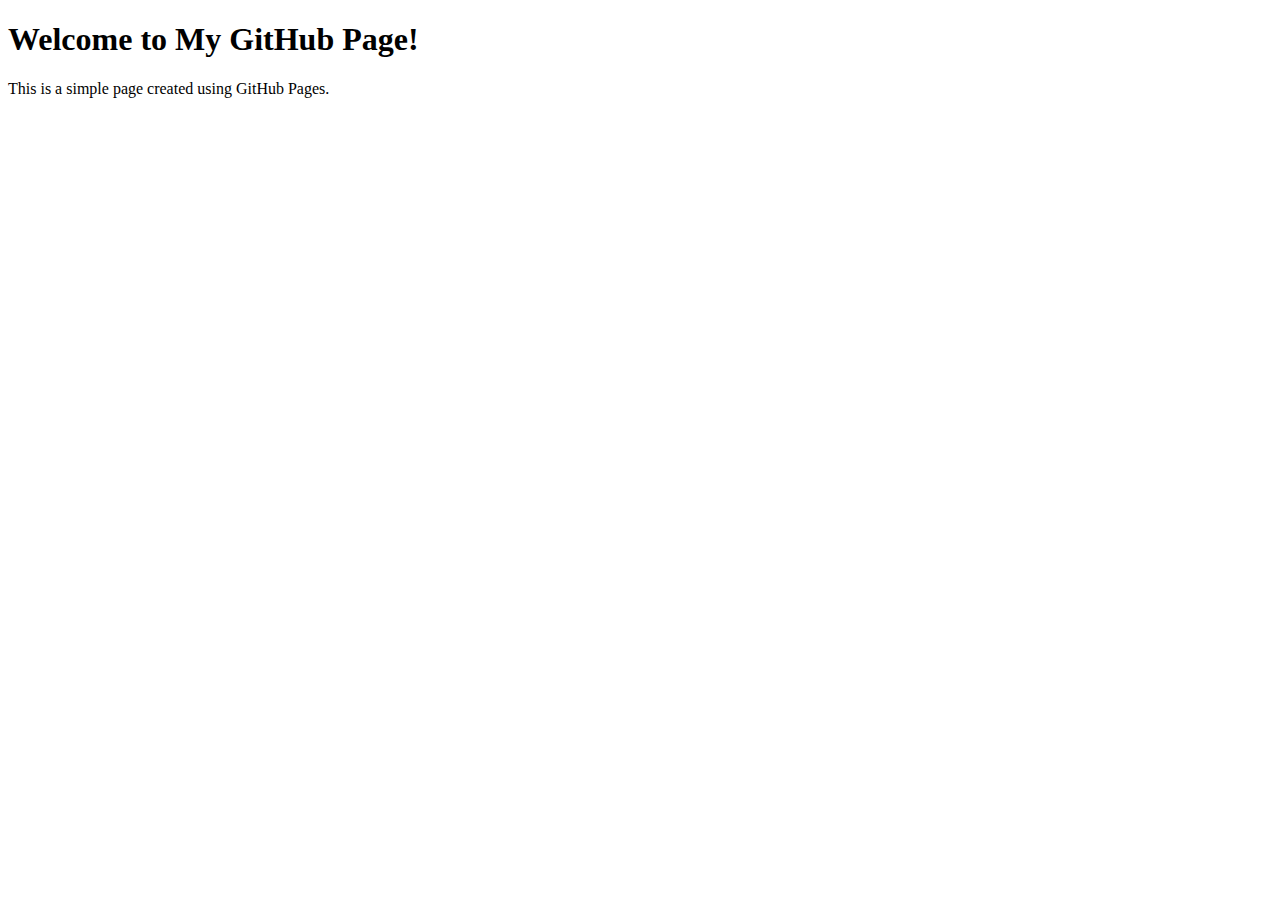
<file: index.html>
<!DOCTYPE html>
<html lang="en">
<head>
    <meta charset="UTF-8">
    <meta name="viewport" content="width=device-width, initial-scale=1.0">
    <title>Welcome</title>
</head>
<body>
    <h1>Welcome to My GitHub Page!</h1>
    <p>This is a simple page created using GitHub Pages.</p>
</body>
</html>
</file>
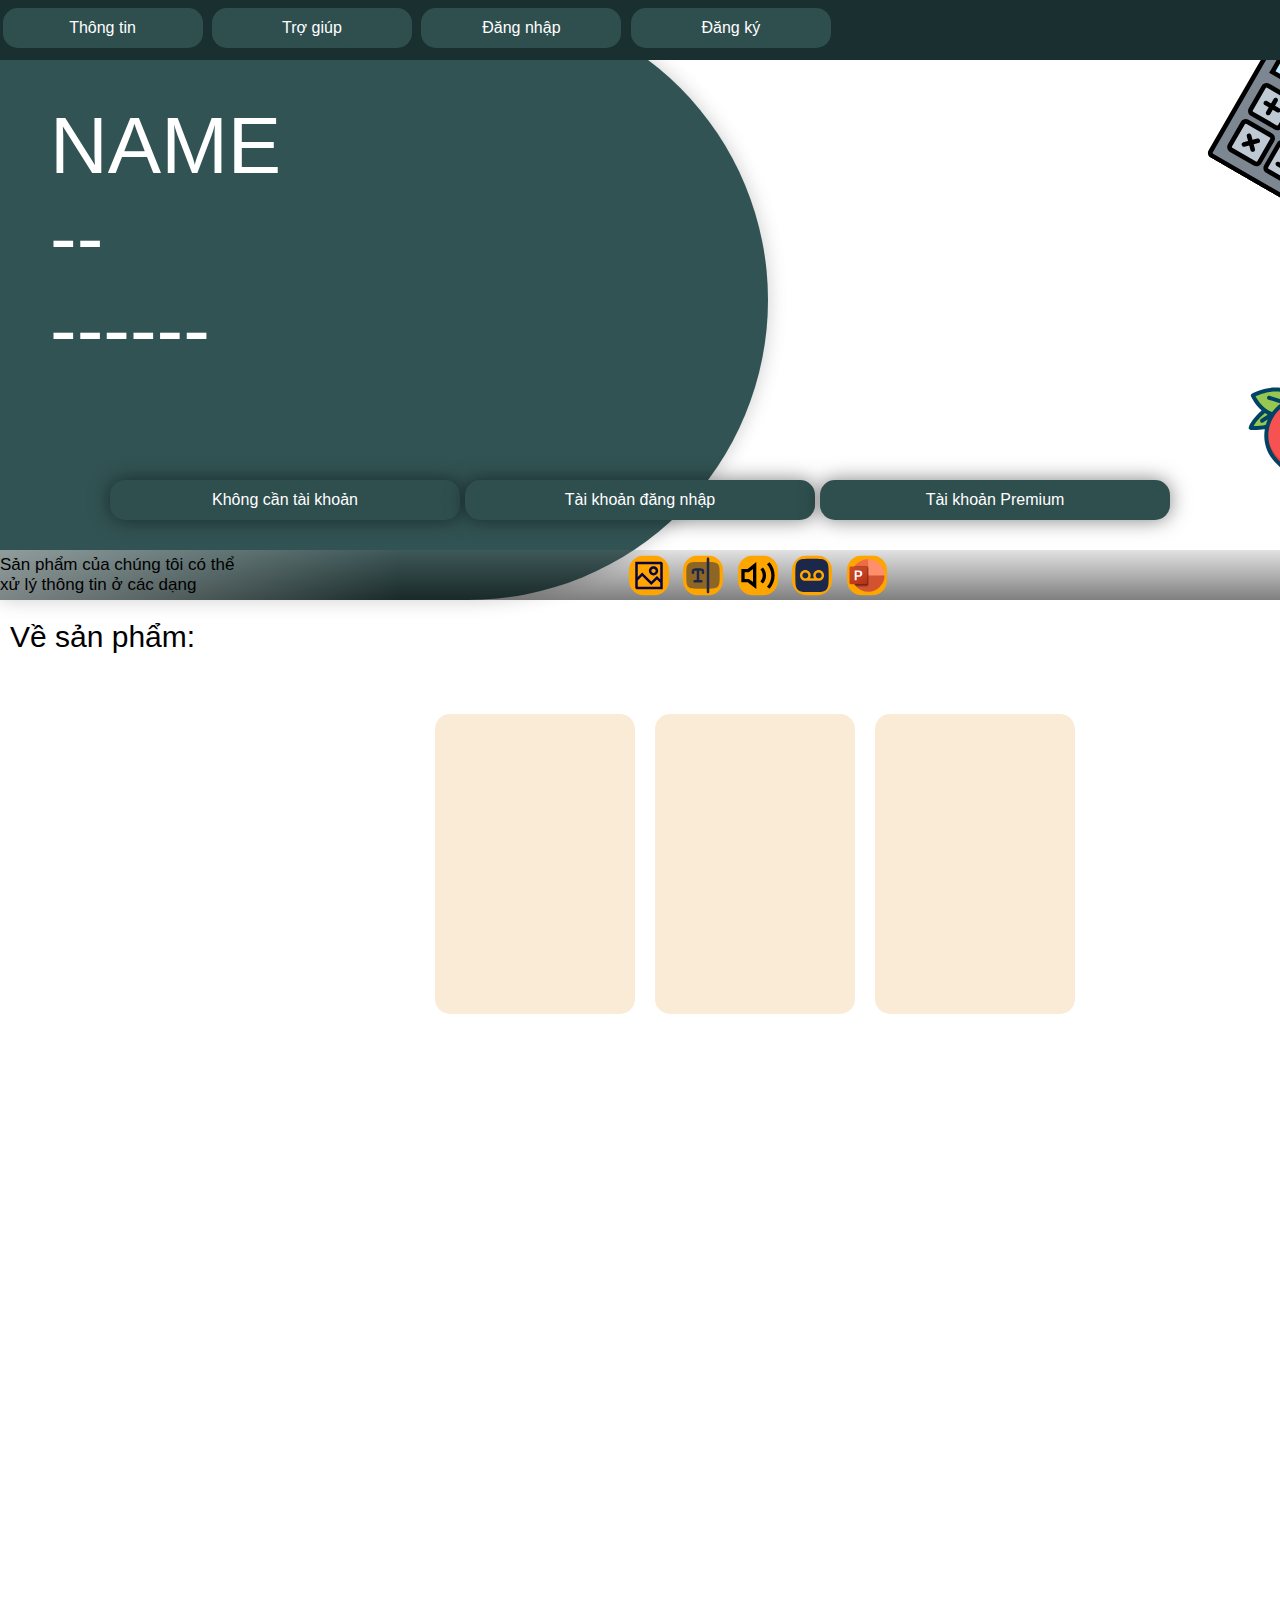
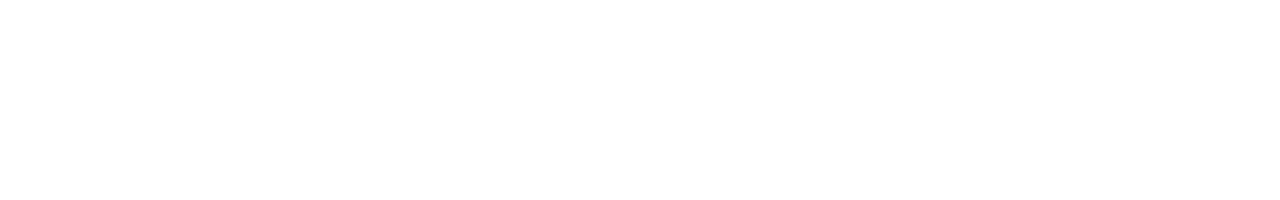
<file: main-AI.html>
<!DOCTYPE html>
<html>
    <head>
        <title>
            AI - beta
        </title>
        <meta charset="utf-8">
        <meta name="viewport" content="width=device-width, initial-scale=1.0">
        <link rel="stylesheet" href="main-AI.css">
        <style>
            html, body{
                margin: 0;
                padding: 0;
                font-family: Arial, sans-serif;
                line-height: 1.6;
            }

            .mainbox {
                width: 100% ;
                height: 200vh ;
                content: "";
                position: relative;
                background-color: #fff;
            }
            
            .header {
                width: 100%;
                height: 60px;
                background-color: rgb(26, 48, 48);
                overflow-x: auto; /* Cho phép cuộn ngang */
                overflow-y: hidden;
                white-space: nowrap; /* Không ngắt dòng bên trong container */
                position: fixed;
                z-index: 2;
            }

            .header::-webkit-scrollbar {
                display: none;
            }

            .open {
                width: 300px;
                height: 200px;
                background-color: bisque;
                z-index: 2;
                display: none;
                float: left;
                position: absolute;
                top: 65px;
                border-radius: 5px;
            }
            
            .hbox {
                width: 200px;
                height: 40px;
                color: var(--main-htext-color);
                display:inline-block;
                background-color: var(--main-head-color) ;
                content: "";
                position: relative;
                top: 5px;
                font: message-box ;
                transform: translateX(50%), translateY(50%);
                line-height: 100px;
                margin: 2.5px;
                border-radius: 15px;
            }

            .hbox span {
                position: absolute;
                top: 50%;
                left: 50%;
                transform: translate(-50%, -50%); 
                text-align: center; 
            }

            .hbox:hover {
                box-shadow: 0 0 20px rgba(0, 0, 0, 0.5);
            }

            .titlebox {
                width: 100%;
                height: 600px;
                background-image: url('https://www.boardworkseducation.com/wp-content/uploads/2021/10/education-technology.jpg');
                background-size: 60%;
                background-position: right;
                position: relative;
                display: flex;
                justify-content: center; /* Căn giữa theo chiều ngang */
                align-items: end; /* Căn giữa theo chiều dọc */
            }

            .eye-catching {
                font: message-box;
                font-size: 80px;
                color: var(--main-htext-color);
                flex-direction: column;
                position: absolute;
                top: 100px;
                left: 50px;
                z-index: 1;
                opacity: 0;
                transform: translateY(50px);
                transition: opacity 1s ease-out, transform 1s ease-out;
            }

            .style-block {
                position: absolute;
                top: 100px;
                width: 60%;
                height: 600px;
                background-color: rgb(50, 83, 83);
                border-radius: 0 300px 300px 0;
                box-shadow: 0 0 20px rgba(0, 0, 0, 0.2);
                z-index: 0;
                position: absolute;
                top: 0;
                left: 0;
            }

            .bbox {
                width: 350px ;
                height: 40px;
                color: var(--main-htext-color);
                background-color: var(--main-head-color) ;
                z-index: 1;
                font: message-box ;
                display: flex;
                align-items: center;
                justify-content: center;
                border-radius: 15px;
                box-shadow: 0 0 20px rgba(0, 0, 0, 0.5);
                margin: 80px 2.5px;
                transition: transform 0.5s ease;
                cursor: pointer;
            }
            .bbox:hover {
                transform: translateY(-12px);
            }

            .b1:hover {
                background-color: black;
            }

            .b2:hover {
                background-color: cornflowerblue;
            }

            .b3:hover {
                background-color: rgb(205, 200, 36);
            }

            .usable-bar {
                width: 100%;
                height: 50px;
                position: absolute;
                align-items: last baseline;
                z-index: 0;
                background-image: linear-gradient(0, rgba(0, 0, 0, 0.5), rgba(114, 108, 108, 0.2));   
            }

            .icon {
                width: 40px;
                height: 40px;
                display: inline-block;
                border-radius: 15px;
                position: relatives;
                margin: 5px;
                transition: transform 0.5s ease;
                transform: translateX(1560%) translateY(1%);
            }

            .i5 {
                background-image: url('powerpoint-svgrepo-com.svg');
                background-color: orange;
                background-size: cover;
                background-repeat: no-repeat;
                background-position: center;
            }

            .i4 {
                background-image: url('record-square-svgrepo-com.svg');
                background-color: orange;
                background-size: cover;
                background-repeat: no-repeat;
                background-position: center;
            }

            .i3 {
                background-image: url('sound-loud-svgrepo-com.svg');
                background-color: orange;
                background-size: cover;
                background-repeat: no-repeat;
                background-position: center; 
            }

            .i2 {
                background-image: url('text-field-focus-svgrepo-com.svg');
                background-color: orange;
                background-size: cover;
                background-repeat: no-repeat;
                background-position: center;
            }

            .i1 {
                background-image: url('image-svgrepo-com.svg');
                background-color: orange;
                background-size: cover;
                background-repeat: no-repeat;
                background-position: center;
            }

            .wbox {
                width: 100%;
                height: 100px;
                position: absolute;
                display: flex;
                align-items: center;
                justify-content: center;
            }

            .arli {
                width: 350px;
                height:100px;
                visibility: hidden;
                color: #fff;
                font: message-box;
                background-color: cadetblue;
                z-index: 0;
                margin: 0px 2.5px ;
                display: flex;
                align-items: center;
                justify-content: center;
                float: left;
            }

            .arli span{
                margin-bottom: 40px;
            }

            .adbox {
                width: 400px;
                height: 50px;
                font: message-box;
                font-size: 17px;
                background-image: linear-gradient(90deg, rgba(225, 225, 225, 0.5), rgba(0, 0, 0, 0));
                position: absolute;
                left: 0;
                bottom: 0;
                display: flex;
                align-items: center;
                float: left;
            }

            .intro {
                font: message-box;
                font-size: 30px;
                margin: 20px 10px;
            }

            .card {
                width: 200px;
                height: 300px;
                background-color: antiquewhite;
                border-radius: 15px;
                float: left;
                margin: 40px 10px;
                opacity: 0;
                transform: translateY(50px);
                transition: opacity 1s ease-out, transform 1s ease-out;
            }

            .c1 {
                margin-left: 435px;
            }

            .in-view {
                opacity: 1;
                transform: translateY(0);
            }

            .svg1 {
                position: absolute;
                transform: translate(650px, -400px);
                z-index: 1;
            }
            .ran-SVG1 {
                transform: rotate(30deg);
            }

            .svg2 {
                position: absolute;
                transform: translate(670px, -90px);
                z-index: 1;
            }
            .ran-SVG2 {
                transform: rotate(-30deg);
            }
        </style>    
    </head>
    <body>
        <div class="mainbox">
            <div class="header"> 
                <div class="hbox 1" id="h1"><span>Thông tin</span></div>
                <div class="hbox 2" id="h2"><span>Trợ giúp</span></div>
                <div class="hbox 3" id="h3"><span>Đăng nhập</span></div>
                <div class="hbox 4" id="h4"><span>Đăng ký</span></div>
            </div> 

            <div class="titlebox">
                <div class="svg svg1"><img src="calculator-svgrepo-com.svg" class="ran-SVG1"></div>
                <div class="svg svg2"><img src="apple-svgrepo-com.svg" class="ran-SVG2"></div>
                <div class="open o1" id="o1"></div>
                <div class="open o2" id="o2"></div>
                <div class="open o3" id="o3"></div>
                <div class="open o4" id="o4"></div>

                <section class="eye-catching" id="eye-catching">NAME<br>
                -- <br>
                ------
                </section>
                <div class="style-block"></div>
                <div class="bbox b1" id="b1"><span>Không cần tài khoản</span></div>
                <div class="bbox b2" id="b2"><span>Tài khoản đăng nhập</span></div>
                <div class="bbox b3" id="b3"><span>Tài khoản Premium</span></div>
                
                <div class="wbox">
                    <div class="arli a1" id="a1"><span>khả dụng với văn bản + hình ảnh</span></div>
                    <div class="arli a2" id="a2"><span>thêm tính năng xử lý âm thanh</span></div>
                    <div class="arli a3" id="a3"><span>cộng thêm phân tích video + powerpoint</span></div>
                </div>

                <div class="usable-bar">
                    <div class="icon i1" id="i1"></div>
                    <div class="icon i2" id="i2"></div>
                    <div class="icon i3" id="i3"></div>
                    <div class="icon i4" id="i4"></div>
                    <div class="icon i5" id="i5"></div>
                </div>
                <div class="adbox" id="adbox">Sản phẩm của chúng tôi có thể <br>
                     xử lý thông tin ở các dạng
                </div>
                
            </div>
            <div class="intro">Về sản phẩm:</div>
                <section class="card c1" id="card"></section>
                <section class="card c2" id="card"></section>
                <section class="card c3" id="card"></section>
        </div>
        <script>
            // Lấy phần tử box1 và box2
            const b1 = document.getElementById('b1');
            const b2 = document.getElementById('b2');
            const b3 = document.getElementById('b3');
            const i1 = document.getElementById('i1');
            const i2 = document.getElementById('i2');
            const i3 = document.getElementById('i3');
            const i4 = document.getElementById('i4');
            const i5 = document.getElementById('i5');
            const a1 = document.getElementById('a1');
            const a2 = document.getElementById('a2');
            const a3 = document.getElementById('a3');
            const ad = document.getElementById('adbox');

            // Handle click on b1
            b1.addEventListener('click', function() {
                window.location.href = 'staylogout_AI.html';
            });

            // Khi hover vào box1, di chuyển box2
            b1.addEventListener('mouseenter', function() {
                i1.style.transform = 'translateX(350px)'; // Di chuyển box2 50% sang trái
                i2.style.transform = 'translateX(350px)'; // Di chuyển box2 50% sang trái    
            });
            b1.addEventListener('mouseover', function() {
                i3.style.visibility = 'hidden';
                i4.style.visibility = 'hidden';
                i5.style.visibility = 'hidden';
                a1.style.visibility = 'visible';
                ad.style.visibility = 'hidden';
            });

            // Khi rời khỏi box1, trả box2 về vị trí ban đầu
            b1.addEventListener('mouseleave', function() {
                i1.style.transform = 'translateX(625px)';
                i2.style.transform = 'translateX(625px)';
                
            });
            b1.addEventListener('mouseout', function() {
                i3.style.visibility = 'visible';
                i4.style.visibility = 'visible';
                i5.style.visibility = 'visible';
                a1.style.visibility = 'hidden';
                ad.style.visibility = 'visible';
            });

            //
            b2.addEventListener('mouseenter', function() {
                i1.style.transform = 'translateX(680px)'; // Di chuyển box2 50% sang trái
                i2.style.transform = 'translateX(680px)'; // Di chuyển box2 50% sang trái
                i3.style.transform = 'translateX(680px)'; // Di chuyển box2 50% sang trái
                
            });
            b2.addEventListener('mouseover', function() {
                i4.style.visibility = 'hidden';
                i5.style.visibility = 'hidden';
                a2.style.visibility = 'visible';
                ad.style.visibility = 'hidden';
            });

            // Khi rời khỏi box1, trả box2 về vị trí ban đầu
            b2.addEventListener('mouseleave', function() {
                i1.style.transform = 'translateX(625px)';
                i2.style.transform = 'translateX(625px)';
                i3.style.transform = 'translateX(625px)';   
            });
            b2.addEventListener('mouseout', function() {
                i4.style.visibility = 'visible';
                i5.style.visibility = 'visible';
                a2.style.visibility = 'hidden';
                ad.style.visibility = 'visible';
            });


            // Khi hover vào box1, di chuyển box2
            b3.addEventListener('mouseenter', function() {
                i1.style.transform = 'translateX(980px)'; // Di chuyển box2 50% sang trái
                i2.style.transform = 'translateX(980px)'; // Di chuyển box2 50% sang trái
                i3.style.transform = 'translateX(980px)'; // Di chuyển box2 50% sang trái
                i4.style.transform = 'translateX(980px)'; // Di chuyển box2 50% sang trái
                i5.style.transform = 'translateX(980px)'; // Di chuyển box2 50% sang trái    
            });
            b3.addEventListener('mouseover', function() {
                a3.style.visibility = 'visible';
                ad.style.visibility = 'hidden';
            });

            // Khi rời khỏi box1, trả box2 về vị trí ban đầu
            b3.addEventListener('mouseleave', function() {
                i1.style.transform = 'translateX(625px)';
                i2.style.transform = 'translateX(625px)';
                i3.style.transform = 'translateX(625px)';
                i4.style.transform = 'translateX(625px)'; 
                i5.style.transform = 'translateX(625px)';    
            });
            b3.addEventListener('mouseout', function() {
                a3.style.visibility = 'hidden';
                ad.style.visibility = 'visible';
            });

//=========================lấy section làm hiệu ứng xuất hiện========================= 
            // Lấy tất cả các section
            const sections = document.querySelectorAll('section');

            // Hàm kiểm tra nếu phần tử nằm trong khung nhìn
            function isInViewport(element) {
                const rect = element.getBoundingClientRect();
                return (
                    rect.top <= window.innerHeight && 
                    rect.bottom >= 0
                );
            }

            // Hàm kiểm tra và thêm lớp in-view khi phần tử xuất hiện trong khung nhìn
            function checkSectionsInView() {
                sections.forEach(section => {
                    if (isInViewport(section)) {
                        section.classList.add('in-view');
                    }
                });
            }

            // Thêm sự kiện scroll để kiểm tra mỗi lần cuộn trang
            window.addEventListener('scroll', checkSectionsInView);

            // Kiểm tra lần đầu tiên khi tải trang
            checkSectionsInView();

//=========================hiệu ứng hiện open của header========================= 

            const h1 = document.getElementById('h1');
            const h2 = document.getElementById('h2');
            const h3 = document.getElementById('h3');
            const h4 = document.getElementById('h4');
            const o1 = document.getElementById('o1');
            const o2 = document.getElementById('o2');
            const o3 = document.getElementById('o3');
            const o4 = document.getElementById('o4');  

            document.getElementById('h1').addEventListener('mouseover', function() {
                // Lấy vị trí y của box1
                const h1Y = h1.getBoundingClientRect().left;
                // Đặt box2 xuất hiện cùng trục y với box1
                o1.style.left = h1Y/100 + 'px';
                // Hiển thị box2
                o1.style.display = 'block';
            });

            document.getElementById('h1').addEventListener('mouseout', function() {     
                // Ẩn box2 khi không di chuột vào box1 nữa
                o1.style.display = 'none';
            });

            //--------------------------------------------------------------------

            document.getElementById('h2').addEventListener('mouseover', function() {
                const h2Y = h2.getBoundingClientRect().left;
                o2.style.left = h2Y + 'px';
                o2.style.display = 'block';
            });

            document.getElementById('h2').addEventListener('mouseout', function() {
                o2.style.display = 'none';
            });

            //--------------------------------------------------------------------

            document.getElementById('h3').addEventListener('mouseover', function() {
                const h3Y = h3.getBoundingClientRect().left;
                o3.style.left = h3Y + 'px';
                o3.style.display = 'block';
            });

            document.getElementById('h3').addEventListener('mouseout', function() {
                o3.style.display = 'none';
            });

            //--------------------------------------------------------------------

            document.getElementById('h4').addEventListener('mouseover', function() {
                const h4Y = h4.getBoundingClientRect().left;
                o4.style.left = h4Y + 'px';
                o4.style.display = 'block';
            });

            document.getElementById('h4').addEventListener('mouseout', function() {
                o4.style.display = 'none';
            });
        </script>
    </body>
</html>
</file>
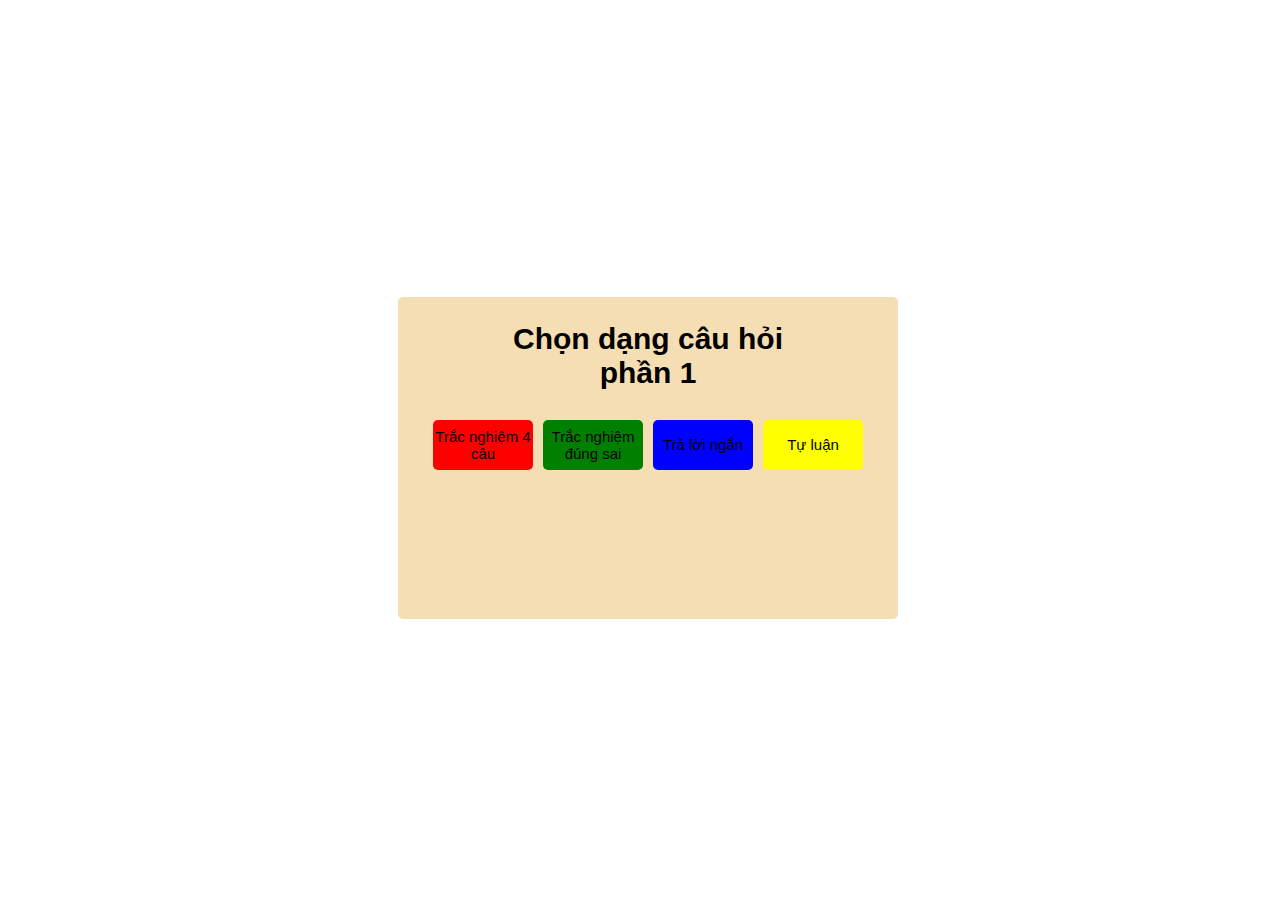
<file: staylogout-makeques.html>
<!DOCTYPE html>
<html>
<head>
    <meta charset="UTF-8">
    <meta name="viewport" content="width=device-width, initial-scale=1.0">
    <link rel="stylesheet" href="main-AI.css">
    <title>Make questions with log-out sittuation</title>
    <style>
        body {
            display: flex;
            justify-content: center;
            align-items: center;
            background-size: cover;
            background-repeat: no-repeat;
            background-position: center;
            background-image: url('https://icdn.dantri.com.vn/dansinh/2024/07/16/hero-1721106115487.png');
            width: 100vw;
            min-height: 100vh;
        }

        .main {
            min-width: 500px;
            min-height: 300px;
            border-radius: 5px;
            background-color: wheat;
            position: relative;
            font: message-box ;
            display: block;
            text-align: center;
            justify-content: center;
            gap: 10px;
            margin: 10px auto;
            font: message-box;
            color: black;
            font-size: 30px;
        }

        .color-choices   {
            height: 50px;
            width: 100px;
            border-radius: 5px;
            position: relative ;
            left: 30px;
            right: 30px;
            margin: 5px;   
            font: message-box;
            font-size: 15px;
            display: flex;
            text-align: center;
            align-items: center;
            justify-items: center;
            justify-content: center;
            float: left;
            color: black;
            cursor: pointer;
            transition: all 0.3s ease;
        }

        .color-choices.active {
            width: calc(100% - 70px); /* 70px accounts for left margin + right margin */
        }

        .red {
            background-color: red;
        }
        .green {
            background-color: green;
        }
        .blue {
            background-color: blue;
        }
        .yellow {
            background-color: yellow;
        }

        .hidden {
            opacity: 0;
            pointer-events: none;
        }

        .tool {
            width: 100px;
            height: 40px;
            border: none;
            cursor: pointer;
            border-radius: 5px;
            visibility: hidden;
            margin: 5px;
        }

        .tools-container {
            display: flex;
            justify-content: center;
            align-items: center;
            gap: 10px;
            margin: 10px auto;
        }

        .addQuestion {
            background-color: rgb(15, 146, 15);
        }
        .submitQuestion {
            background-color: cadetblue;
        }

        .question {
            position: relative;
            margin-bottom: 10px;
            display: flex;
            font: medium;
            flex-direction: column;
            gap: 10px;
            padding: 10px;
            border: 1px solid #ccc;
            border-radius: 5px;
            background-color: #f9f9f9;
        }

        .questionsContainer {
            display: flex;
            flex-direction: column;
            gap: 20px;
        }

        .answer-input {
            display: block;
            margin-bottom: 10px;
        }

        .true-false-answers {
            display: flex;
            gap: 20px;
            justify-content: center;
            margin-top: 10px;
        }

        .true-false-btn {
            padding: 5px 20px;
            border: 1px solid #ccc;
            border-radius: 5px;
            cursor: pointer;
            background: white;
        }

        .true-false-btn.selected {
            background: #4CAF50;
            color: white;
        }

        .reset-button {
            border-radius: 5px;
            font: message-box;
            font-size: 15px;
            background-color: #ff6b6b;
            color: white;
            
            visibility: hidden;
            position: relative;
            transition: opacity 0.5s;
        }

        .next-section {
            display: none;
            margin-top: 20px;
            padding: 10px;
            background-color: #f0f0f0;
            border-radius: 5px;
        }

        .next-section h3 {
            margin-bottom: 10px;
            font-size: 20px;
        }

        .next-section select {
            padding: 5px;
            font-size: 16px;
            width: 200px;
        }

        .section {
            display: none;
            margin-top: 20px;
        }

        .section.active {
            display: block;
        }

        .add-section-btn {
            margin: 20px;
            width: calc(100% - 45px);
            padding: 10px 20px;
            background-color: #4CAF50;
            color: white;
            border: none;
            border-radius: 5px;
            cursor: pointer;
            font-size: 16px;
            display: none;
        }

        .add-section-btn:hover {
            background-color: #45a049;
        }

        .short-answer-question {
            display: flex;
            flex-direction: column;
            gap: 10px;
            margin: 15px;
        }

        .short-answer-input {
            width: 100%;
            padding: 8px;
            font-size: 16px;
            border: 1px solid #ccc;
            border-radius: 4px;
        }

        .answer-option {
            display: flex;
            align-items: center;
            margin-bottom: 10px;
        }

        .answer-option input[type="radio"] {
            margin-right: 10px;
        }

        .answer-option input[type="text"] {
            flex-grow: 1;
            padding: 5px;
            border: 1px solid #ccc;
            border-radius: 4px;
        }
    </style>
</head>
<body>
    <div class="main">
        <div id="section1" class="section active">
            <h2 style="font-size: 30px;">Chọn dạng câu hỏi <br> phần 1</h2>
            <div>
                <div class="color-choices red" data-section="1">Trắc nghiệm 4 câu</div>
                <div class="color-choices green" data-section="1">Trắc nghiệm đúng sai</div>
                <div class="color-choices blue" data-section="1">Trả lời ngắn</div>
                <div class="color-choices yellow" data-section="1">Tự luận</div>
            </div>
        <textarea type="text" placeholder="Nhập câu hỏi:" id="red1" style="background-color:cornflowerblue; visibility: hidden; width: 400px; height: auto; font-size: 20px; margin-top: 15px; display: inline-block;"></textarea>
        <div class="questionsContainer" id="questionsContainer1"></div>
            <div class="tools-container">
                <button class="tool submitQuestion" id="submitQuestion1"></button>
                <button class="tool addQuestion" id="addQuestion1"></button>
                <button class="tool reset-button" onclick="confirmReset(1)">Reset Choices</button>
            </div>
        </div>

        <button class="add-section-btn" onclick="addNewSection()">Thêm phần mới</button>

        <div class="next-section" id="nextSection">
            <h3>Tiếp tục sang phần tiếp theo?</h3>
            <button onclick="showNextSection()">Tiếp tục</button>
        </div>
    </div>

    <script>
        let currentSection = 1;
        const maxSections = 10;

        function addNewSection() {
            if (currentSection < maxSections) {
                currentSection++;
                createNewSection(currentSection);
                document.getElementById(`section${currentSection}`).classList.add('active');
            } else {
                alert('Đã đạt số lượng phần tối đa!');
            }
        }

        function confirmReset(section) {
            if (confirm('Bạn có chắc chắn muốn reset không?')) {
                resetChoices(section);
                const resetButton = document.querySelector(`#section${section} .reset-button`);
                resetButton.style.opacity = '0';
                setTimeout(() => {
                    resetButton.style.visibility = 'hidden';
                    resetButton.style.opacity = '1';
                }, 500);
            }
        }

        function resetChoices(section) {
            const sectionEl = document.getElementById(`section${section}`);
            const choices = sectionEl.querySelectorAll('.color-choices');
            choices.forEach(choice => {
                choice.classList.remove('hidden');
                choice.classList.remove('active');
            });
            document.getElementById(`addQuestion${section}`).style.visibility = 'hidden';
            document.getElementById(`submitQuestion${section}`).style.visibility = 'hidden';
            document.getElementById('nextSection').style.display = 'none';
            document.querySelector('.add-section-btn').style.display = 'none';
            resetQuestions(section);
        }

        function saveQuestions(section) {
            const container = document.getElementById(`questionsContainer${section}`);
            const questions = [];
            
            container.querySelectorAll('.question').forEach(questionDiv => {
                const questionText = questionDiv.querySelector('.question-input').value;
                const answers = Array.from(questionDiv.querySelectorAll('.answer-input')).map(input => input.value);
                const correctAnswer = questionDiv.querySelector('input[type="radio"]:checked')?.value;
                const selectedAnswer = questionDiv.querySelector('.true-false-btn.selected')?.textContent;
                const shortAnswer = questionDiv.querySelector('.short-answer-input')?.value;
                
                questions.push({
                    question: questionText,
                    answers: answers,
                    correctAnswer: correctAnswer,
                    selectedAnswer: selectedAnswer,
                    shortAnswer: shortAnswer,
                    type: questionDiv.dataset.type
                });
            });
            
            localStorage.setItem(`savedQuestions${section}`, JSON.stringify(questions));
        }

        function createQuestionElement(section, questionData = null, type = 'multiple') {
            const container = document.getElementById(`questionsContainer${section}`);
            const questionDiv = createElement('div', { 
                className: 'question',
                dataset: { type: type }
            });

            const removeQuestion = createElement('button', {
                style: 'position: relative; height: 15px; width: 15px; background-color: red;',
                onclick: function() {
                    questionDiv.remove();
                    if (container.children.length === 0) {
                        document.getElementById(`addQuestion${section}`).style.visibility = 'hidden';
                        document.getElementById(`submitQuestion${section}`).style.visibility = 'hidden';
                    }
                    saveQuestions(section);
                }
            });

            const questionInput = createElement('textarea', {
                className: 'question-input',
                placeholder: 'Nhập câu hỏi',
                value: questionData ? questionData.question : ''
            });

            questionDiv.appendChild(removeQuestion);
            questionDiv.appendChild(questionInput);

            if (type === 'trueFalse') {
                const answersDiv = createElement('div', { className: 'true-false-answers' });
                ['Đúng', 'Sai'].forEach(value => {
                    const btn = createElement('button', {
                        className: 'true-false-btn',
                        textContent: value
                    });
                    btn.onclick = () => {
                        answersDiv.querySelectorAll('.true-false-btn').forEach(b => b.classList.remove('selected'));
                        btn.classList.add('selected');
                        saveQuestions(section);
                    };
                    answersDiv.appendChild(btn);
                });
                questionDiv.appendChild(answersDiv);
            } else if (type === 'shortAnswer' || type === 'essay') {
                const shortAnswerDiv = createElement('div', { className: 'short-answer-question' });
                const answerInput = createElement('input', {
                    type: 'text',
                    className: 'short-answer-input',
                    placeholder: 'Nhập đáp án',
                    value: questionData ? questionData.shortAnswer : ''
                });
                shortAnswerDiv.appendChild(answerInput);
                questionDiv.appendChild(shortAnswerDiv);
            } else if (type === 'multiple') {
                const answersDiv = createElement('div');
                for (let i = 1; i <= 4; i++) {
                    const answerOption = createElement('div', { className: 'answer-option' });
                    
                    const radio = createElement('input', {
                        type: 'radio',
                        name: `correct-answer-${questionDiv.id || Date.now()}`,
                        value: i-1
                    });
                    
                    const answerInput = createElement('input', {
                        type: 'text',
                        className: 'answer-input',
                        placeholder: `Nhập đáp án ${i}`,
                        value: questionData ? questionData.answers[i-1] || '' : ''
                    });
                    
                    answerOption.appendChild(radio);
                    answerOption.appendChild(answerInput);
                    answersDiv.appendChild(answerOption);
                }
                questionDiv.appendChild(answersDiv);
            }

            container.appendChild(questionDiv);

            // Add event listeners for saving
            questionInput.addEventListener('input', () => saveQuestions(section));
            questionDiv.querySelectorAll('input').forEach(input => {
                input.addEventListener('input', () => saveQuestions(section));
                input.addEventListener('change', () => saveQuestions(section));
            });
        }

        function resetQuestions(section) {
            document.getElementById(`questionsContainer${section}`).innerHTML = '';
            document.getElementById(`addQuestion${section}`).style.visibility = 'hidden';
            document.getElementById(`submitQuestion${section}`).style.visibility = 'hidden';
            localStorage.removeItem(`savedQuestions${section}`);
        }

        function createNewSection(sectionNumber) {
            const newSection = document.createElement('div');
            newSection.id = `section${sectionNumber}`;
            newSection.className = 'section';
            newSection.innerHTML = `
                <h2 style="font-size: 30px;">Chọn dạng câu hỏi <br> phần ${sectionNumber}</h2>
                <div>
                    <div class="color-choices red" data-section="${sectionNumber}">Trắc nghiệm 4 câu</div>
                    <div class="color-choices green" data-section="${sectionNumber}">Trắc nghiệm đúng sai</div>
                    <div class="color-choices blue" data-section="${sectionNumber}">Trả lời ngắn</div>
                    <div class="color-choices yellow" data-section="${sectionNumber}">Tự luận</div>
                </div>
                <textarea type="text" placeholder="Nhập câu hỏi:" id="red${sectionNumber}" style="background-color:cornflowerblue; visibility: hidden; width: 400px; height: auto; font-size: 20px; margin-top: 15px; display: inline-block;"></textarea>
                <div class="questionsContainer" id="questionsContainer${sectionNumber}"></div>
                <div class="tools-container">
                    <button class="tool submitQuestion" id="submitQuestion${sectionNumber}"></button>
                    <button class="tool addQuestion" id="addQuestion${sectionNumber}"></button>
                    <button class="reset-button" onclick="confirmReset(${sectionNumber})">Reset Choices</button>
                </div>
            `;
            
            document.querySelector('.main').insertBefore(newSection, document.querySelector('.add-section-btn'));
            setupSectionEventListeners(sectionNumber);
            document.querySelector('.add-section-btn').style.display = 'none';
        }

        function setupSectionEventListeners(section) {
            const setupColorChoice = (colorClass) => {
                document.querySelector(`#section${section} .${colorClass}`).addEventListener('click', function() {
                    const sectionEl = document.getElementById(`section${section}`);
                    const choices = sectionEl.querySelectorAll('.color-choices');
                    
                    // Remove active class from all choices first
                    choices.forEach(c => c.classList.remove('active'));
                    
                    // Add active class to clicked choice
                    this.classList.add('active');
                    
                    // Hide other choices
                    choices.forEach(choice => {
                        if (choice !== this) {
                            choice.classList.add('hidden');
                        }
                    });

                    document.getElementById(`addQuestion${section}`).style.visibility = 'visible';
                    document.getElementById(`submitQuestion${section}`).style.visibility = 'visible';
                    sectionEl.querySelector('.reset-button').style.visibility = 'visible';
                    document.querySelector('.add-section-btn').style.display = 'block';
                    
                    const type = colorClass === 'red' ? 'multiple' : 
                               colorClass === 'green' ? 'trueFalse' : 
                               colorClass === 'blue' ? 'shortAnswer' :
                               colorClass === 'yellow' ? 'essay' : null;
                               
                    if (type) {
                        createQuestionElement(section, null, type);
                    }
                });
            };

            setupColorChoice('red');
            setupColorChoice('green');
            setupColorChoice('blue');
            setupColorChoice('yellow');

            document.getElementById(`addQuestion${section}`).addEventListener('click', function() {
                const activeChoice = document.querySelector(`#section${section} .color-choices:not(.hidden)`);
                let type = 'multiple';
                if (activeChoice.classList.contains('green')) {
                    type = 'trueFalse';
                } else if (activeChoice.classList.contains('blue')) {
                    type = 'shortAnswer';
                } else if (activeChoice.classList.contains('yellow')) {
                    type = 'essay';
                }
                createQuestionElement(section, null, type);
            });
        }

        function createElement(tag, attributes) {
            const element = document.createElement(tag);
            for (const key in attributes) {
                if (key === 'dataset') {
                    for (const dataKey in attributes[key]) {
                        element.dataset[dataKey] = attributes[key][dataKey];
                    }
                } else if (key === 'style') {
                    element.style.cssText = attributes[key];
                } else {
                    element[key] = attributes[key];
                }
            }
            return element;
        }

        // Initial setup for section 1
        setupSectionEventListeners(1);

        // Save questions periodically
        setInterval(() => {
            for (let i = 1; i <= currentSection; i++) {
                saveQuestions(i);
            }
        }, 30000);

        // Clear storage on page load
        window.addEventListener('load', function() {
            for (let i = 1; i <= maxSections; i++) {
                localStorage.removeItem(`savedQuestions${i}`);
                if (document.getElementById(`questionsContainer${i}`)) {
                    document.getElementById(`questionsContainer${i}`).innerHTML = '';
                }
            }
        });
    </script>
</body>
</html>
</file>
<file: main-AI.css>
:root {
  --main-head-color: darkslategrey;
  --main-htext-color: #fff;
  --question-gap: 1;
}
</file>
